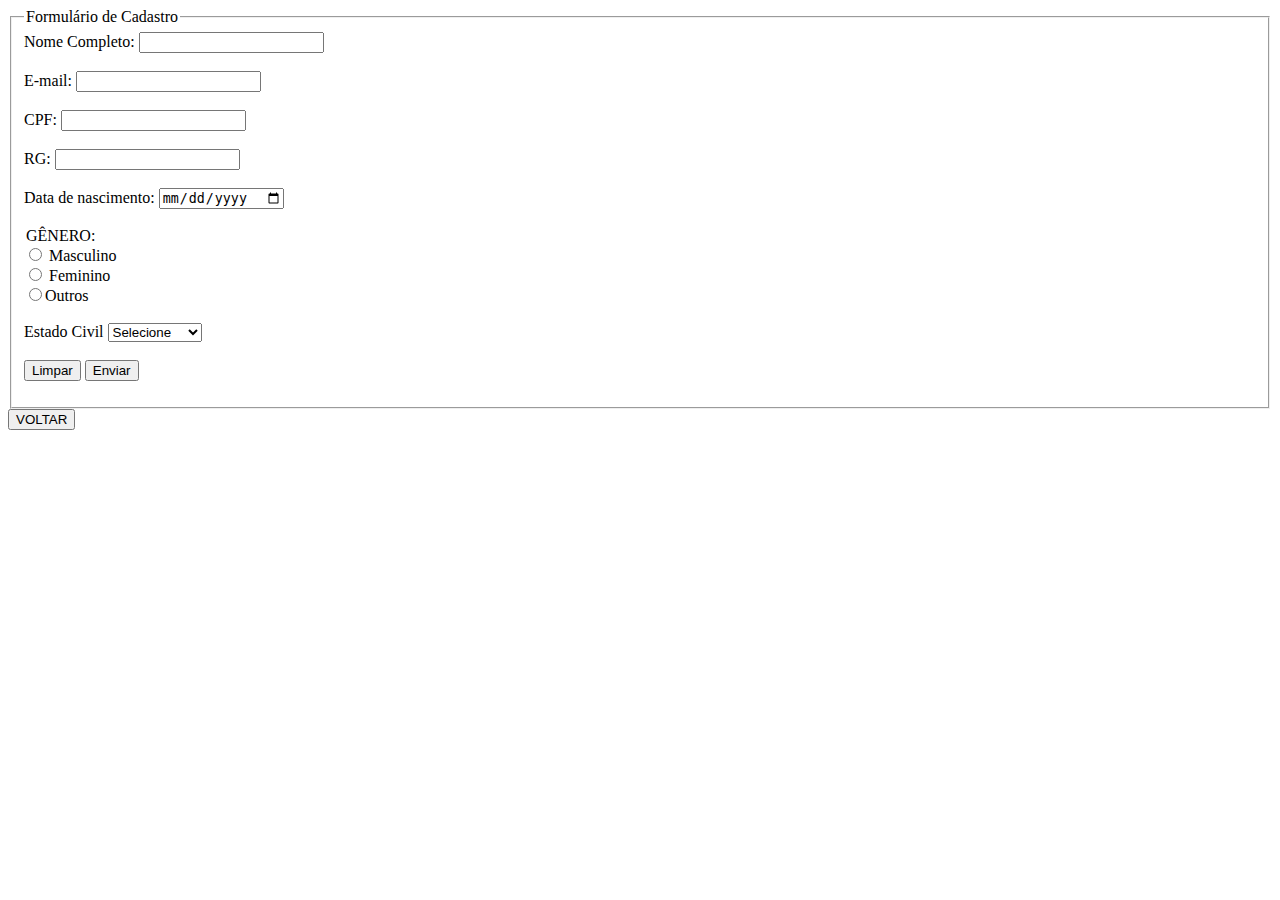
<file: aulas de exposition/cadastro.html>
<DOCTYPE html>
<html lang="pt-br">
    <head>
        <meta charset=" UTF-8">
    </head>
    <body>
        <div id="area">
            <fieldset>
                <legend>Formulário de Cadastro</legend>
                <form id="cadastroBasico" action="/processa" method="post">
            <label for="nome">Nome Completo:</label>
            <input type="text" id="nome" name="nome" required>
            <br>
            <br>
            <label for="email">E-mail:</label>
            <input type="email" id="email" name="email" required>
            <br>
            <br>
        
            <label for="cpf">CPF:</label>
            <input type="number" id="cpf" name="cpf" required>
            <br>
            <br>

            <label for="rg"> RG:</label>
            <input type="number" id="rg" name="rg" required>
            <br>
            <br>

            <label for="data de nascimento" >Data de nascimento:</label>
            <input type="date" id="data de nascimento" nome="data de nascimento" required>
            <br>

            <br>
            <legend>GÊNERO:</legend>
            <input type="radio" id="masculino" name="genero" value="masculino">
            <label for="masculino"> Masculino</label><br>
            <input type="radio" id="feminino" name="genero" value="feminino">
            <label for="feminino">Feminino</label><br>
            <input type="radio" id="outro">Outros</label>
            <br>
            <br>

            <label for="Estado Civil">Estado Civil</label>
            <select id="genero" name="genero">
                <option value="">Selecione</option>
                <option value=">solteiro/a">solteiro/a</option>
                <option value=">casado/a">casado/a</option>
                <option value=">divorciado/a">divorciado/a</option>
            </select>
            <br>
           <br>
           <button type="reset">Limpar</button>
            <button type="submit">Enviar</button>
            
        </form>
        
            </fieldset>
            <a href="index.html"><button>VOLTAR</button></a>
        </div>
    </body>
</html>
</file>
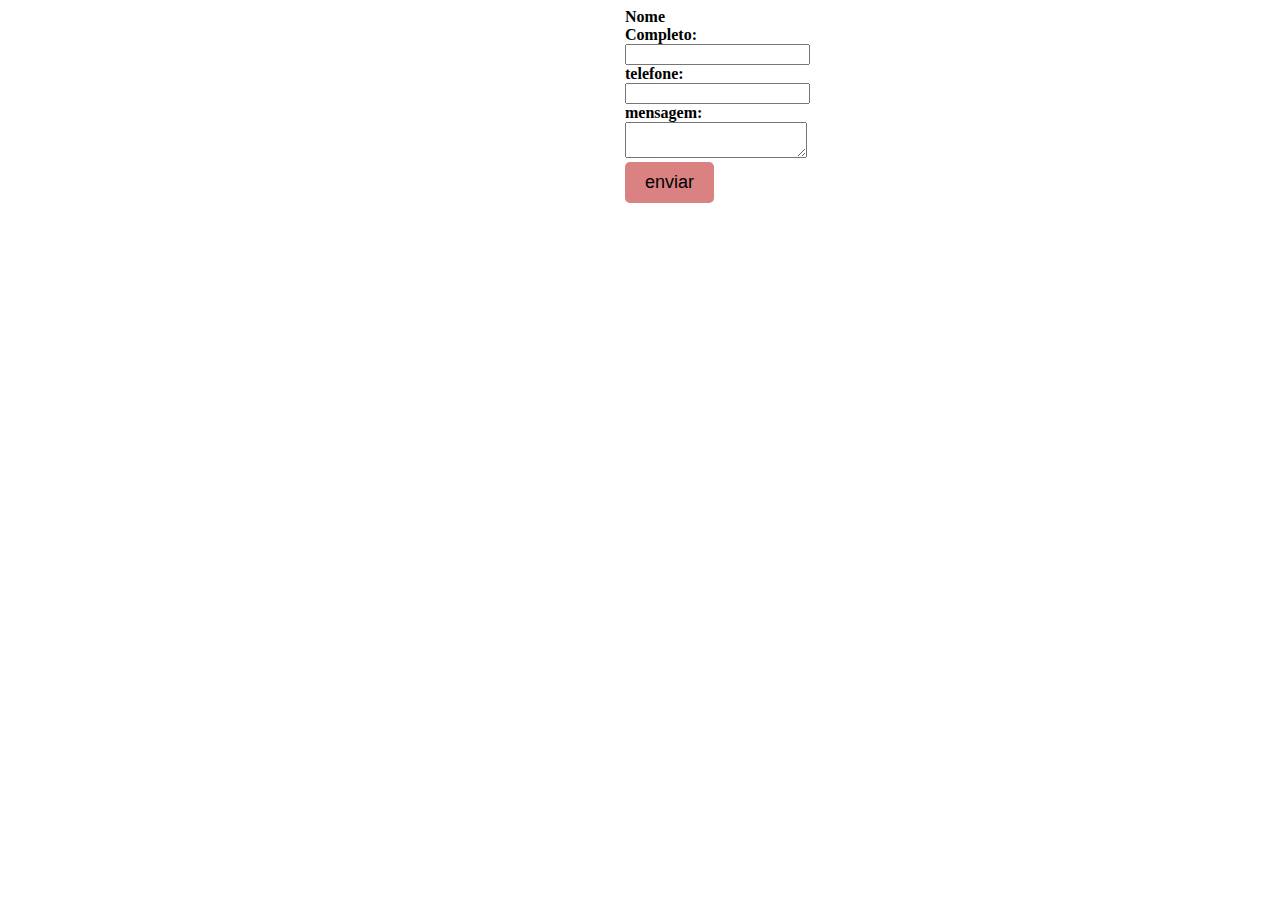
<file: aulas de exposition/contatos.html>
<!DOCTYPE html>
<html lang="pt-br">
    <link rel="stylesheet" href="style.css">
<head>
    <meta charset="UTF-8">
    <meta name="viewport" content="width=device-width, initial-scale=1.0">
    <title>Contatos
    </title>
</head>
 <body>
    <form class="form-container">
            <div class="form-group">
                <label for="name">Nome Completo:</label>
                <input type="text" id="nome" name="nome" required>
            </div>
            <div class="form-group">
                <label for="telefone">telefone:</label>
                <input type="tel" id="telefone" name="telefone" required>
            </div>
            <div class="form-group">
                <label form="mensagem">mensagem:</label>
                <textarea type="mensagem" id ="mensagem" name="mensagem">
            </textarea>
           </div>

         
         <a href="index.html"><button>enviar</button></a>
    </form>
</body>
</html>
</file>
<file: aulas de exposition/style.css>
.box{
    width: 150px;
    height: 150px;
    background-color: lightblue;
    position: static; 
    top: 20px;
    left: 20px;
}

.dropdown {
  position: relative;
  display: inline-block;
}

.dropbtn {
  background-color: #4CAF50;
  color: white;
  padding: 30px;
  font-size: 16px;
  border: none;
  cursor: pointer;
  border-radius: 5px;
  position: absolute;
  top: 5px;
  left: 2px;

  
 
}

.dropdown-content {
  display: none;
  position: absolute;
  background-color: #f9f9f9;
  min-width: 160px;
  box-shadow: 0px 8px 16px 0px rgba(0,0,0,0.2);
  z-index: 1;
}

.dropdown-content a {
  color: black;
  padding: 12px 16px;
  text-decoration: none;
  display: block;
}

.dropdown-content a:hover {background-color: #ddd}

.dropdown:hover .dropdown-content {
  display: block;
}

.dropdown:hover .dropbtn {
  background-color: #3e8e41;
}
.container {
  height: 200px;
  background-color: #fefefe;
  position: relative;
}

.caixa {
  width: 105px;
  height: 100px;
  background-color: orange;
  position: sticky;
  top: 10px;
  left: 10px;
}



form { 
    width: 30px;
    margin: 0 auto;
    padding: auto;
    background-color: #fefefe;
    border-radius: 10px;
}
label {
    display-block:
    margin-bottom: 20px;
    font-weight: bold;
    color: #333:
}
button {
   background-color: #da8181;
   color: black;
   padding: 10px 20px;
   border: none;
   border-radius: 5px;
   cursor: pointer;
    font-size: large;
}
</file>
